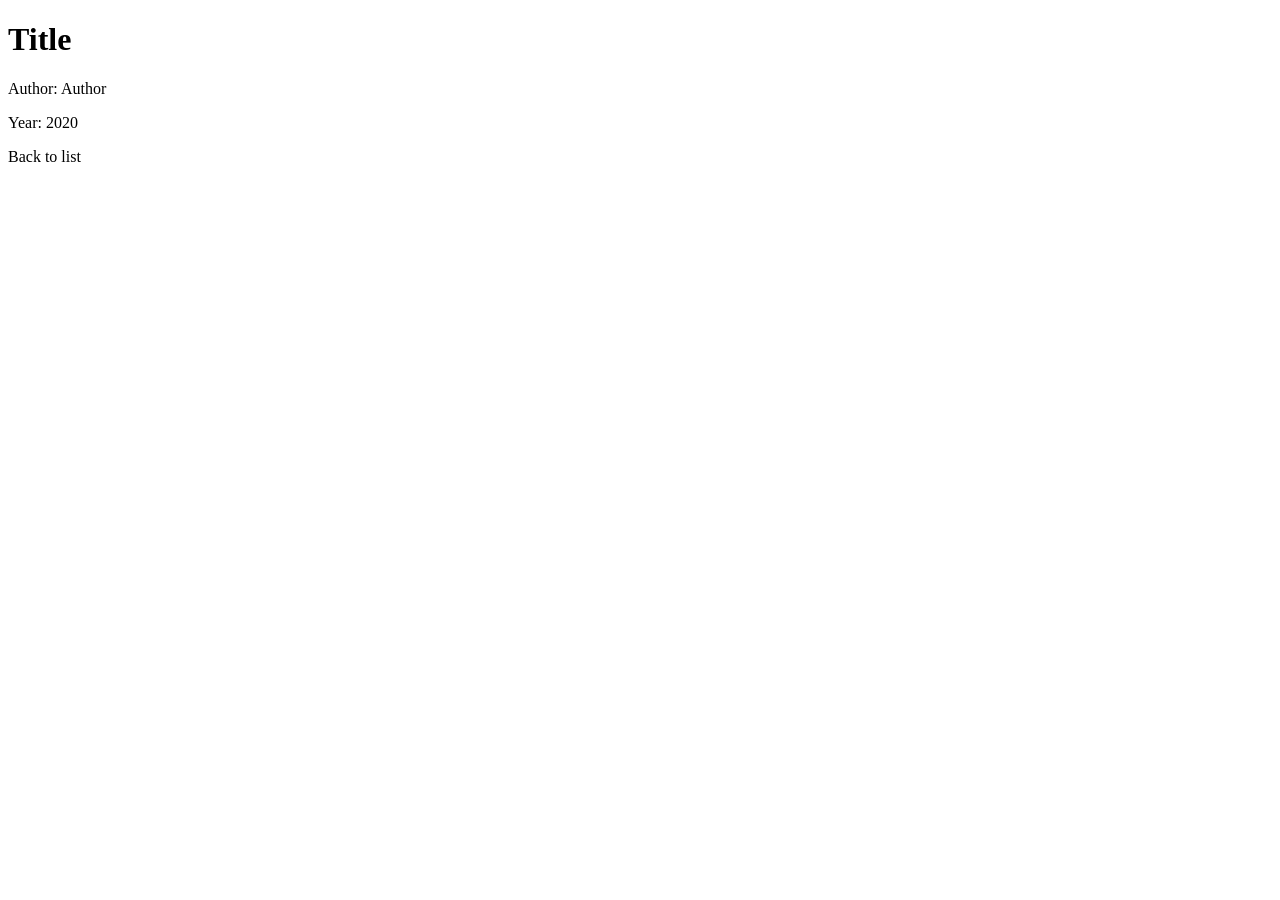
<file: src/main/resources/templates/books/detail.html>
<!DOCTYPE html>
<html xmlns:th="http://www.thymeleaf.org">
<head>
    <meta charset="UTF-8">
    <title>Book detail</title>
    <link rel="stylesheet" th:href="@{/css/app.css}">
</head>
<body>
<h1 th:text="${book.title}">Title</h1>
<p>Author: <span th:text="${book.author.name}">Author</span></p>
<p>Year: <span th:text="${book.year}">2020</span></p>
<p><a th:href="@{/books}">Back to list</a></p>
</body>
</html>
</file>
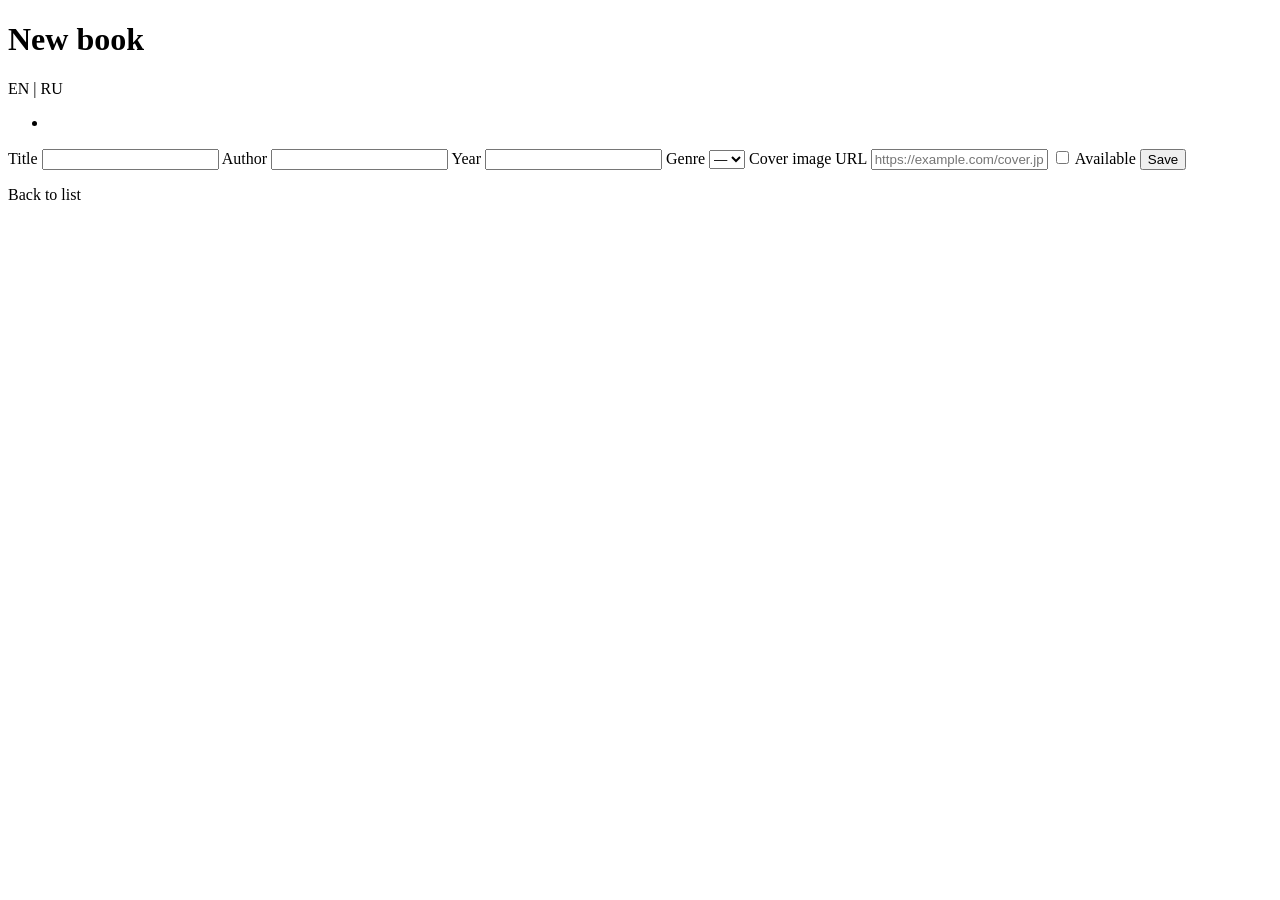
<file: src/main/resources/templates/books/form.html>
<!DOCTYPE html>
<html xmlns:th="http://www.thymeleaf.org">
<head>
    <meta charset="UTF-8">
    <title th:text="#{book.new}">New book</title>
    <link rel="stylesheet" th:href="@{/css/app.css}">
</head>
<body>
<h1 th:text="#{book.new}">New book</h1>

<p>
    <a th:href="@{/books/new(lang=en)}">EN</a>
    |
    <a th:href="@{/books/new(lang=ru)}">RU</a>
</p>

<form th:action="@{/books}" th:object="${form}" method="post">

    <div class="alert" th:if="${#fields.hasAnyErrors()}">
        <ul>
            <li th:each="e : ${#fields.allErrors()}" th:text="${e}"></li>
        </ul>
    </div>

    <label th:text="#{book.title}">Title</label>
    <input type="text" th:field="*{title}" th:errorclass="is-invalid">
    <span class="error" th:if="${#fields.hasErrors('title')}"
          th:errors="*{title}"></span>

    <label th:text="#{book.author}">Author</label>
    <input type="text" th:field="*{author}" th:errorclass="is-invalid">
    <span class="error" th:if="${#fields.hasErrors('author')}"
          th:errors="*{author}"></span>

    <label th:text="#{book.year}">Year</label>
    <input type="number" th:field="*{year}" th:errorclass="is-invalid">
    <span class="error" th:if="${#fields.hasErrors('year')}"
          th:errors="*{year}"></span>

    <label th:text="#{book.genre}">Genre</label>
    <select th:field="*{genre}" th:errorclass="is-invalid">
        <option value="">—</option>
        <option th:each="g : ${genres}"
                th:value="${g}" th:text="${g}"></option>
    </select>
    <span class="error" th:if="${#fields.hasErrors('genre')}"
          th:errors="*{genre}"></span>

    <label th:text="#{book.cover}">Cover image URL</label>
    <input type="text" th:field="*{coverImageUrl}" th:errorclass="is-invalid"
           placeholder="https://example.com/cover.jpg">
    <span class="error" th:if="${#fields.hasErrors('coverImageUrl')}"
          th:errors="*{coverImageUrl}"></span>

    <label><input type="checkbox" th:field="*{available}"> <span th:text="#{book.available}">Available</span></label>

    <button type="submit" th:text="#{form.submit}">Save</button>
</form>

<p><a th:href="@{/books}" th:text="#{book.back}">Back to list</a></p>
</body>
</html>
</file>
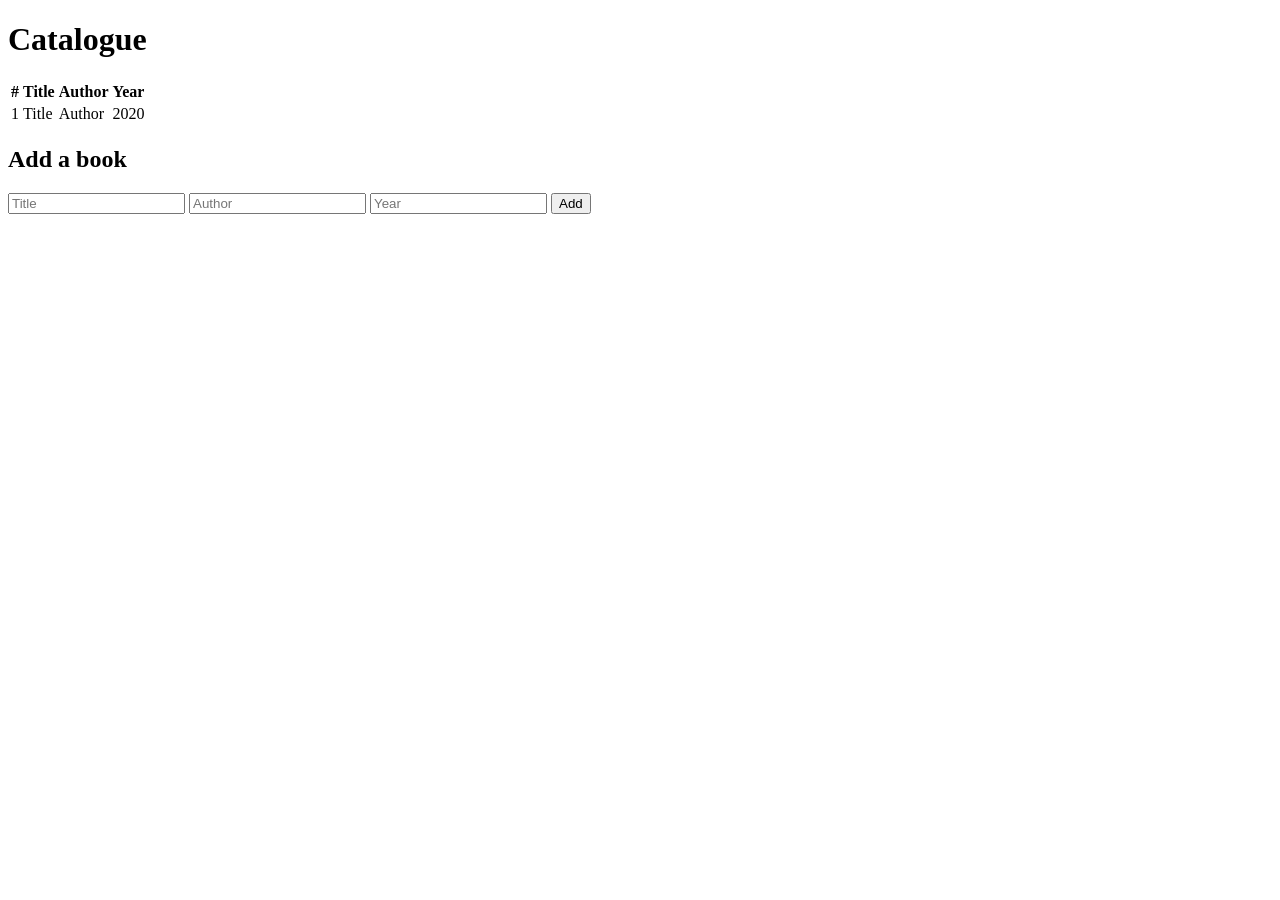
<file: src/main/resources/templates/books/list.html>
<!DOCTYPE html>
<html xmlns:th="http://www.thymeleaf.org">
<head>
<meta charset="UTF-8">
<title th:text="${title}">Catalogue</title>
<link rel="stylesheet" th:href="@{/css/app.css}">
</head>
<body>
<h1 th:text="${title}">Catalogue</h1>
<p th:if="${message}" class="flash" th:text="${message}"></p>
<table>
<tr><th>#</th><th>Title</th><th>Author</th><th>Year</th></tr>
<tr th:each="book : ${books}">
<td th:text="${book.id}">1</td>
<td th:text="${book.title}">Title</td>
<td th:text="${book.author.name}">Author</td>
<td th:text="${book.year}">2020</td>
</tr>
</table>
<h2>Add a book</h2>
<form method="post" action="/books">
<input name="title" placeholder="Title" required>
<input name="author" placeholder="Author" required>
<input name="year" placeholder="Year" required>
<button type="submit">Add</button>
</form>
</body>
</html>
</file>
